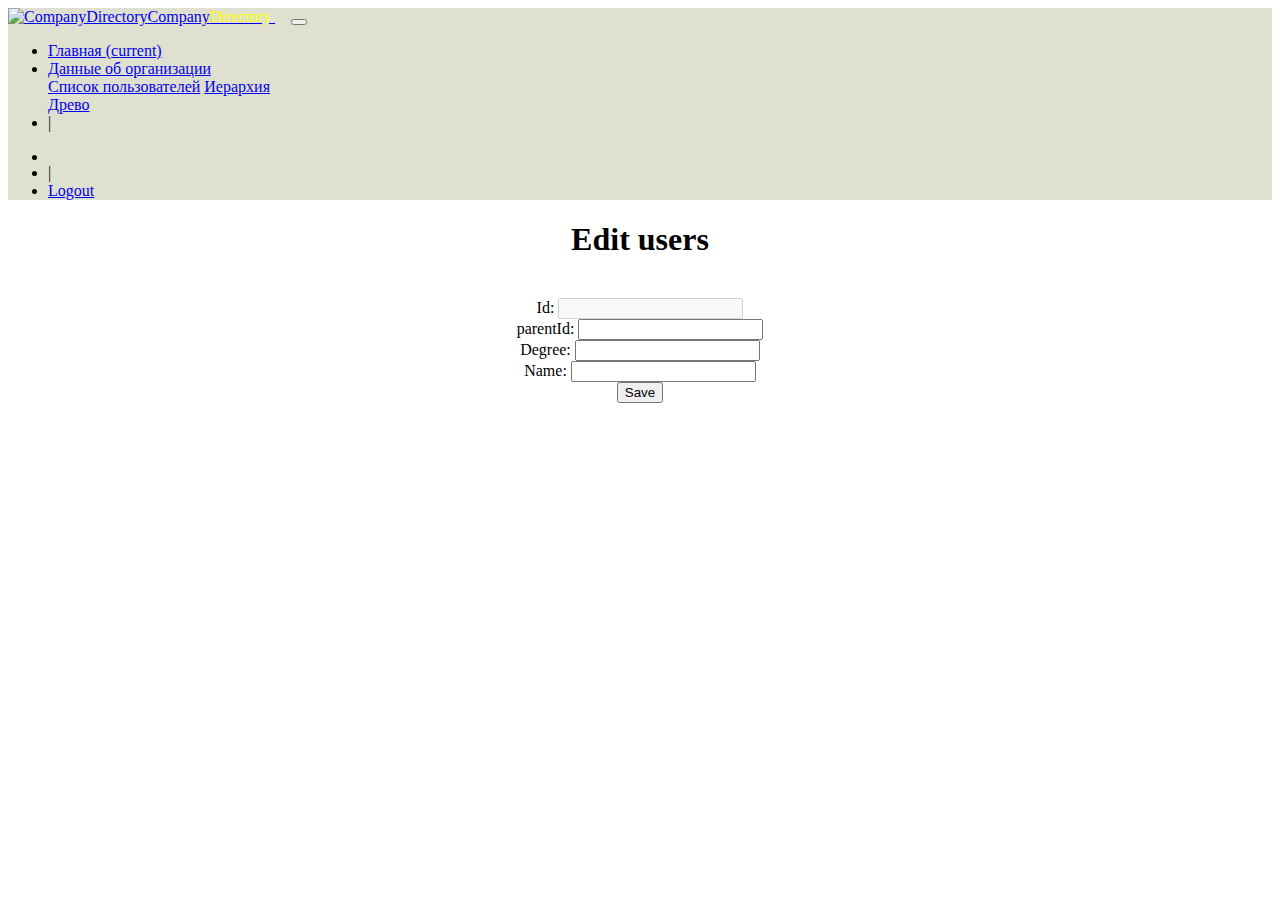
<file: src/main/resources/templates/edit_hierarchy.html>
<!DOCTYPE html>
<html xmlns="http://www.w3.org/1999/xhtml"
      xmlns:th="http://www.thymeleaf.org">
<head>
    <meta charset="utf-8"/>
    <title>Edit users</title>
    <link rel="stylesheet" th:href="@{/css/background.css}"/>
    <link rel="stylesheet" th:href="@{/css/bootstrap.css}"/>
    <!-- Load an icon library to show a hamburger menu (bars) on small screens -->
    <link rel="stylesheet"
          th:href="@{https://cdnjs.cloudflare.com/ajax/libs/font-awesome/4.7.0/css/font-awesome.min.css}"/>
</head>
<body>
<nav class="navbar navbar-expand-lg navbar-light" style="background-color: #e0e0d1 !important;">
    <a class="navbar-brand" href="/index">
        <img th:src="@{/img/eni-logo.png}" alt="CompanyDirectory"
             style="height: 20%; width: 20%;"/>Company<span
            style="color: yellow">Directory</span>
    </a>&nbsp;&nbsp;&nbsp;
    <button class="navbar-toggler" type="button" data-toggle="collapse" data-target="#navbarSupportedContent"
            aria-controls="navbarSupportedContent" aria-expanded="false" aria-label="Toggle navigation">
        <span class="navbar-toggler-icon"></span>
    </button>
    <div class="collapse navbar-collapse" id="navbarSupportedContent">
        <ul class="navbar-nav mr-auto">
            <li class="nav-item active">
                <a class="nav-link" href="/index">Главная <span class="sr-only">(current)</span></a>
            </li>
            <li class="nav-item dropdown">
                <a class="nav-link dropdown-toggle" href="#" id="navbarDropdownUsers" role="button"
                   data-toggle="dropdown"
                   aria-haspopup="true" aria-expanded="false">Данные об организации</a>
                <div class="dropdown-menu" aria-labelledby="navbarDropdownUsers">
                    <a class="dropdown-item" href="/allUsers">Список пользователей</a>
                    <a class="dropdown-item" href="/allHierarchy">Иерархия</a>
                    <div class="dropdown-divider"></div>
<!--                    <a class="dropdown-item" href="/positionsHierarchy">ТЕСТ</a>-->
                    <a class="dropdown-item" href="/showTree">Древо</a>
                </div>
            </li>
            <li class="nav-item">
                <a class="nav-link">|</a>
            </li>
            <li>
                <a class="navbar-brand"><p th:utext="${user_attr.displayName}"></p></a>
            </li>
            <li class="nav-item">
                <a class="nav-link">|</a>
            </li>
            <li class="nav-item">
                <a class="nav-link" href="/logout">Logout</a>
            </li>
        </ul>
    </div>
</nav>
<div align="center">
    <h1>Edit users</h1>
    <br/>
    <form action="#" th:action="@{/saveHierarchy/{id}(id=${hierarchy.getId()})}" th:object="${hierarchy}"
          method="post">
        <div class="container">
            <div class="row">
                <div class="col-sm">
                    <label>Id:
                        <input type="text" class="form-control input-group input-group-sm u-userDisplayName"
                               th:field="*{id}" readonly="readonly" disabled/>
                    </label>
                    <br>
                    <label>parentId:
                        <input type="number" class="form-control input-group input-group-sm u-userDisplayName"
                               th:field="*{parentId}"/>
                    </label>
                    <br>
                    <label>Degree:
                        <input type="text" class="form-control input-group input-group-sm u-userDisplayName"
                               th:field="*{degree}"/>
                    </label>
                    <br>
                    <label>Name:
                        <input type="text" class="form-control input-group input-group-sm u-userDisplayName"
                               th:field="*{name}"/>
                    </label>
                </div>
            </div>
            <button type="submit" class="btn btn-success btn-sm">Save</button>
        </div>
    </form>
</div>
<script src="https://code.jquery.com/jquery-3.2.1.slim.min.js"
        integrity="sha384-KJ3o2DKtIkvYIK3UENzmM7KCkRr/rE9/Qpg6aAZGJwFDMVNA/GpGFF93hXpG5KkN"
        crossorigin="anonymous"></script>
<script src="https://cdnjs.cloudflare.com/ajax/libs/popper.js/1.11.0/umd/popper.min.js"
        integrity="sha384-b/U6ypiBEHpOf/4+1nzFpr53nxSS+GLCkfwBdFNTxtclqqenISfwAzpKaMNFNmj4"
        crossorigin="anonymous"></script>
<script src="https://maxcdn.bootstrapcdn.com/bootstrap/4.0.0-beta/js/bootstrap.min.js"
        integrity="sha384-h0AbiXch4ZDo7tp9hKZ4TsHbi047NrKGLO3SEJAg45jXxnGIfYzk4Si90RDIqNm1"
        crossorigin="anonymous"></script>
</body>
</html>
</file>
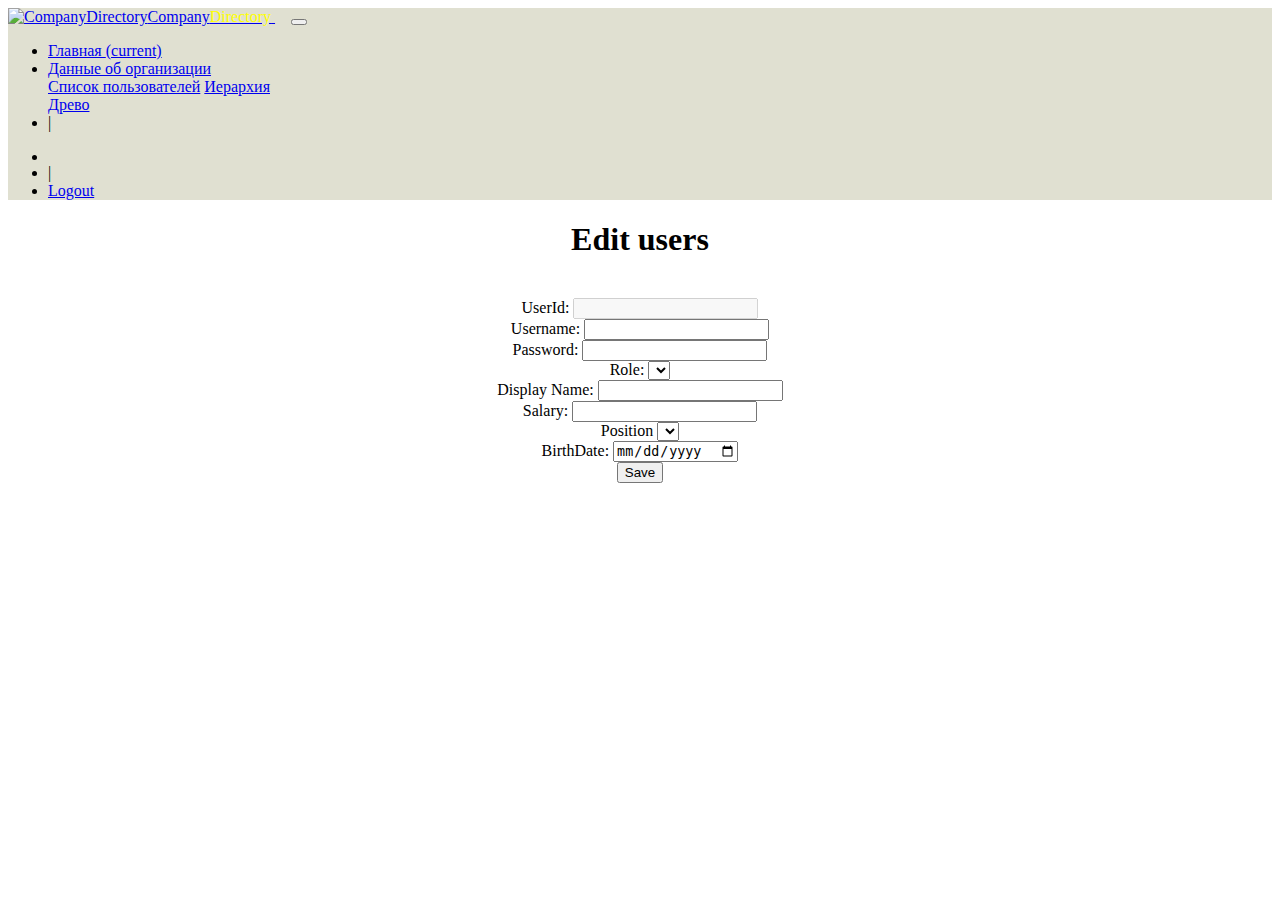
<file: src/main/resources/templates/edit_users.html>
<!DOCTYPE html>
<html xmlns="http://www.w3.org/1999/xhtml"
      xmlns:th="http://www.thymeleaf.org">
<head>
    <meta charset="utf-8"/>
    <title>Edit users</title>
    <link rel="stylesheet" th:href="@{/css/background.css}"/>
    <link rel="stylesheet" th:href="@{/css/bootstrap.css}"/>
    <!-- Load an icon library to show a hamburger menu (bars) on small screens -->
    <link rel="stylesheet"
          th:href="@{https://cdnjs.cloudflare.com/ajax/libs/font-awesome/4.7.0/css/font-awesome.min.css}"/>
</head>
<body>
<nav class="navbar navbar-expand-lg navbar-light" style="background-color: #e0e0d1 !important;">
    <a class="navbar-brand" href="/index">
        <img th:src="@{/img/eni-logo.png}" alt="CompanyDirectory"
             style="height: 20%; width: 20%;"/>Company<span
            style="color: yellow">Directory</span>
    </a>&nbsp;&nbsp;&nbsp;
    <button class="navbar-toggler" type="button" data-toggle="collapse" data-target="#navbarSupportedContent"
            aria-controls="navbarSupportedContent" aria-expanded="false" aria-label="Toggle navigation">
        <span class="navbar-toggler-icon"></span>
    </button>
    <div class="collapse navbar-collapse" id="navbarSupportedContent">
        <ul class="navbar-nav mr-auto">
            <li class="nav-item active">
                <a class="nav-link" href="/index">Главная <span class="sr-only">(current)</span></a>
            </li>
            <li class="nav-item dropdown">
                <a class="nav-link dropdown-toggle" href="#" id="navbarDropdownUsers" role="button"
                   data-toggle="dropdown"
                   aria-haspopup="true" aria-expanded="false">Данные об организации</a>
                <div class="dropdown-menu" aria-labelledby="navbarDropdownUsers">
                    <a class="dropdown-item" href="/allUsers">Список пользователей</a>
                    <a class="dropdown-item" href="/allHierarchy">Иерархия</a>
                    <div class="dropdown-divider"></div>
<!--                    <a class="dropdown-item" href="/positionsHierarchy">ТЕСТ</a>-->
                    <a class="dropdown-item" href="/showTree">Древо</a>
                </div>
            </li>
            <li class="nav-item">
                <a class="nav-link">|</a>
            </li>
            <li>
                <a class="navbar-brand"><p th:utext="${user_attr.displayName}"></p></a>
            </li>
            <li class="nav-item">
                <a class="nav-link">|</a>
            </li>
            <li class="nav-item">
                <a class="nav-link" href="/logout">Logout</a>
            </li>
        </ul>
    </div>
</nav>
<div align="center">
    <h1>Edit users</h1>
    <br/>
    <form action="#" th:action="@{/save/{id}(id=${users.getUserId()})}" th:object="${users}"
          method="post">
        <div class="container">
            <div class="row">
                <div class="col-sm">
                    <label>UserId:
                        <input type="number" class="form-control input-group input-group-sm u-userDisplayName"
                               th:field="*{userId}" readonly="readonly" disabled/>
                    </label>
                    <br>
                    <label>Username:
                        <input type="text" class="form-control input-group input-group-sm u-userDisplayName"
                               th:field="*{userName}"/>
                    </label>
                    <br>
                    <label>Password:
                        <input type="password" class="form-control input-group input-group-sm" th:field="*{userPwd}"/>
                    </label>
                    <br>
                    <label>Role:
                        <select class="form-control" th:field="*{userRoleRef}">
                            <option th:value="2" th:text="Moder"></option>
                            <option th:value="3" th:text="User"></option>
                        </select>
                    </label>
                </div>
                <div class="col-sm">
                    <label>Display Name:
                        <input type="text" class="form-control input-group input-group-sm" th:field="*{displayName}"/>
                    </label>
                    <br>
                    <label>Salary:
                        <input type="number" class="form-control input-group input-group-sm" th:field="*{salary}"/>
                    </label>
                    <br>
                    <label>Position
                        <select th:field="*{positionRef}" class="form-control">
                            <option th:each="test : ${jobList}"
                                    th:value="${test.getId()}"
                                    th:text="${test.getJobName()}"></option>
                        </select>
                    </label>
                    <br>
                    <label>BirthDate:
                        <input type="date" name="date" class="form-control input-group input-group-sm"
                               th:field="*{birthDate}"/>
                    </label>
                </div>
            </div>
            <button type="submit" class="btn btn-success btn-sm">Save</button>
        </div>
    </form>
</div>
<script src="https://code.jquery.com/jquery-3.2.1.slim.min.js"
        integrity="sha384-KJ3o2DKtIkvYIK3UENzmM7KCkRr/rE9/Qpg6aAZGJwFDMVNA/GpGFF93hXpG5KkN"
        crossorigin="anonymous"></script>
<script src="https://cdnjs.cloudflare.com/ajax/libs/popper.js/1.11.0/umd/popper.min.js"
        integrity="sha384-b/U6ypiBEHpOf/4+1nzFpr53nxSS+GLCkfwBdFNTxtclqqenISfwAzpKaMNFNmj4"
        crossorigin="anonymous"></script>
<script src="https://maxcdn.bootstrapcdn.com/bootstrap/4.0.0-beta/js/bootstrap.min.js"
        integrity="sha384-h0AbiXch4ZDo7tp9hKZ4TsHbi047NrKGLO3SEJAg45jXxnGIfYzk4Si90RDIqNm1"
        crossorigin="anonymous"></script>
</body>
</html>
</file>
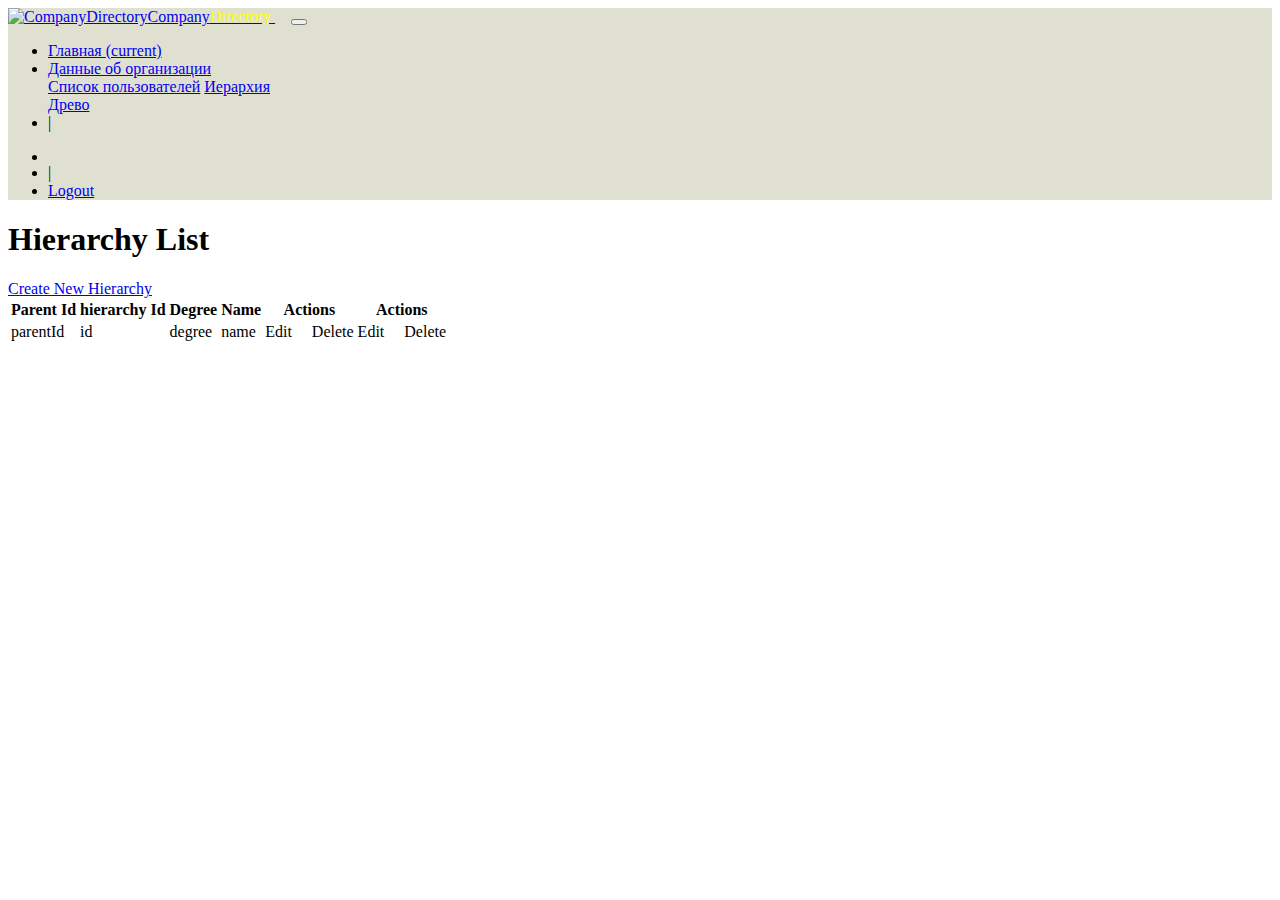
<file: src/main/resources/templates/hierarchy_list.html>
<!DOCTYPE html>
<html xmlns="http://www.w3.org/1999/xhtml"
      xmlns:th="http://www.thymeleaf.org">
<head>
    <meta charset="utf-8"/>
    <title>Company Direction</title>
    <link rel="stylesheet" th:href="@{/css/bootstrap.css}"/>
    <link rel="stylesheet" th:href="@{/css/background.css}"/>
    <link type="text/javascript" th:href="@{/js/bootstrap.js}"/>
    <link rel="stylesheet" th:href="@{https://cdn.datatables.net/1.10.2/css/jquery.dataTables.min.css}">
    <link th:href="@{https://maxcdn.bootstrapcdn.com/bootstrap/4.0.0-beta.3/css/bootstrap.min.css}" rel="stylesheet"/>
    <link rel="stylesheet"
          th:href="@{https://cdnjs.cloudflare.com/ajax/libs/font-awesome/4.7.0/css/font-awesome.min.css}"/>
</head>
<body>
<nav class="navbar navbar-expand-lg navbar-light" style="background-color: #e0e0d1 !important;">
    <a class="navbar-brand" href="/index">
        <img th:src="@{/img/eni-logo.png}" alt="CompanyDirectory"
             style="height: 20%; width: 20%;"/>Company<span
            style="color: yellow">Directory</span>
    </a>&nbsp;&nbsp;&nbsp;
    <button class="navbar-toggler" type="button" data-toggle="collapse" data-target="#navbarSupportedContent"
            aria-controls="navbarSupportedContent" aria-expanded="false" aria-label="Toggle navigation">
        <span class="navbar-toggler-icon"></span>
    </button>
    <div class="collapse navbar-collapse" id="navbarSupportedContent">
        <ul class="navbar-nav mr-auto">
            <li class="nav-item active">
                <a class="nav-link" href="/index">Главная <span class="sr-only">(current)</span></a>
            </li>
            <li class="nav-item dropdown">
                <a class="nav-link dropdown-toggle" href="#" id="navbarDropdownUsers" role="button"
                   data-toggle="dropdown"
                   aria-haspopup="true" aria-expanded="false">Данные об организации</a>
                <div class="dropdown-menu" aria-labelledby="navbarDropdownUsers">
                    <a class="dropdown-item" href="/allUsers">Список пользователей</a>
                    <a class="dropdown-item" href="/allHierarchy">Иерархия</a>
                    <div class="dropdown-divider"></div>
<!--                    <a class="dropdown-item" href="/positionsHierarchy">ТЕСТ</a>-->
                    <a class="dropdown-item" href="/showTree">Древо</a>
                </div>
            </li>
            <li class="nav-item">
                <a class="nav-link">|</a>
            </li>
            <li>
                <a class="navbar-brand"><p th:utext="${user_attr.displayName}"></p></a>
            </li>
            <li class="nav-item">
                <a class="nav-link">|</a>
            </li>
            <li class="nav-item">
                <a class="nav-link" href="/logout">Logout</a>
            </li>
        </ul>
    </div>
</nav>
<div class="container text-center">
    <h1>Hierarchy List</h1>
    <a href="/newHierarchy">Create New Hierarchy</a>
    <div class="table-responsive">
        <table class="table table-striped table-bordered table-sm" id="myTable">
            <thead>
            <tr>
                <th>Parent Id</th>
                <th>hierarchy Id</th>
                <th>Degree</th>
                <th>Name</th>

                <div th:switch="${user_attr.getUserRoleRef()}">
                    <!--Админ может удалять и изменить-->
                    <div th:case="1">
                        <th>Actions</th>
                    </div>
                    <!--Модер может удалять и изменять-->
                    <div th:case="2">
                        <th>Actions</th>
                    </div>
                </div>

            </tr>
            </thead>
            <tbody>
            <tr th:each="hierarchy : ${listHierarchy}">
                <td th:text="${hierarchy.parentId}">parentId</td>
                <td th:text="${hierarchy.id}">id</td>
                <td th:text="${hierarchy.degree}">degree</td>
                <td th:text="${hierarchy.name}">name</td>
                <div th:switch="${user_attr.getUserRoleRef()}">
                    <!--<td th:text="${users.position}">position</td> -->
                    <!--Админ может удалять и изменить-->
                    <div th:case="1">
                        <td>
                            <a th:href="@{/editHierarchy/{id}(id=${hierarchy.id})}">Edit</a>
                            &nbsp;&nbsp;&nbsp;
                            <a th:href="@{/deleteHierarchy/{id}(id=${hierarchy.id})}">Delete</a>
                        </td>
                    </div>
                    <!--Модер может удалять и изменять-->
                    <div th:case="2">
                        <td>
                            <a th:href="@{/editHierarchy/{id}(id=${hierarchy.id})}">Edit</a>
                            &nbsp;&nbsp;&nbsp;
                            <a th:href="@{/deleteHierarchy/{id}(id=${hierarchy.id})}">Delete</a>
                        </td>
                    </div>
                </div>
            </tr>
            </tbody>
        </table>
    </div>
</div>
<script th:src="@{https://code.jquery.com/jquery-3.2.1.min.js}"></script>
<script type="text/javascript" th:src="@{https://cdn.datatables.net/1.10.2/js/jquery.dataTables.min.js}"></script>
<script th:src="@{https://maxcdn.bootstrapcdn.com/bootstrap/4.0.0-beta.3/js/bootstrap.min.js}"></script>
<script>
    $(document).ready(function () {
        $('#myTable').dataTable({
            "oLanguage": {
                "oPaginate": {
                    "sPrevious": "<-",
                    "sNext": "->",
                    "sLast": "-->>"
                },
                "sZeroRecords": "Записей не найдено :-(",
                "sInfoEmpty": "Предоставлено 0 до 0 из 0 записей",
                "sInfoFiltered": "(найдено из _MAX_ общих записей)",
                "sInfo": "Предоставляю от _START_ до _END_ из _TOTAL_ записей",
                "sSearch": "Поиск:",
                "sLoadingRecords": "Ожидайте - загружаю...",
                "sLengthMenu": 'Показать <select>' +
                        '<option value="10">10</option>' +
                        '<option value="20">20</option>' +
                        '<option value="30">30</option>' +
                        '<option value="40">40</option>' +
                        '<option value="50">50</option>' +
                        '<option value="-1">Все</option>' +
                        '</select> записи/ей'
            }
        });
    })
</script>
</body>
</html>
</file>
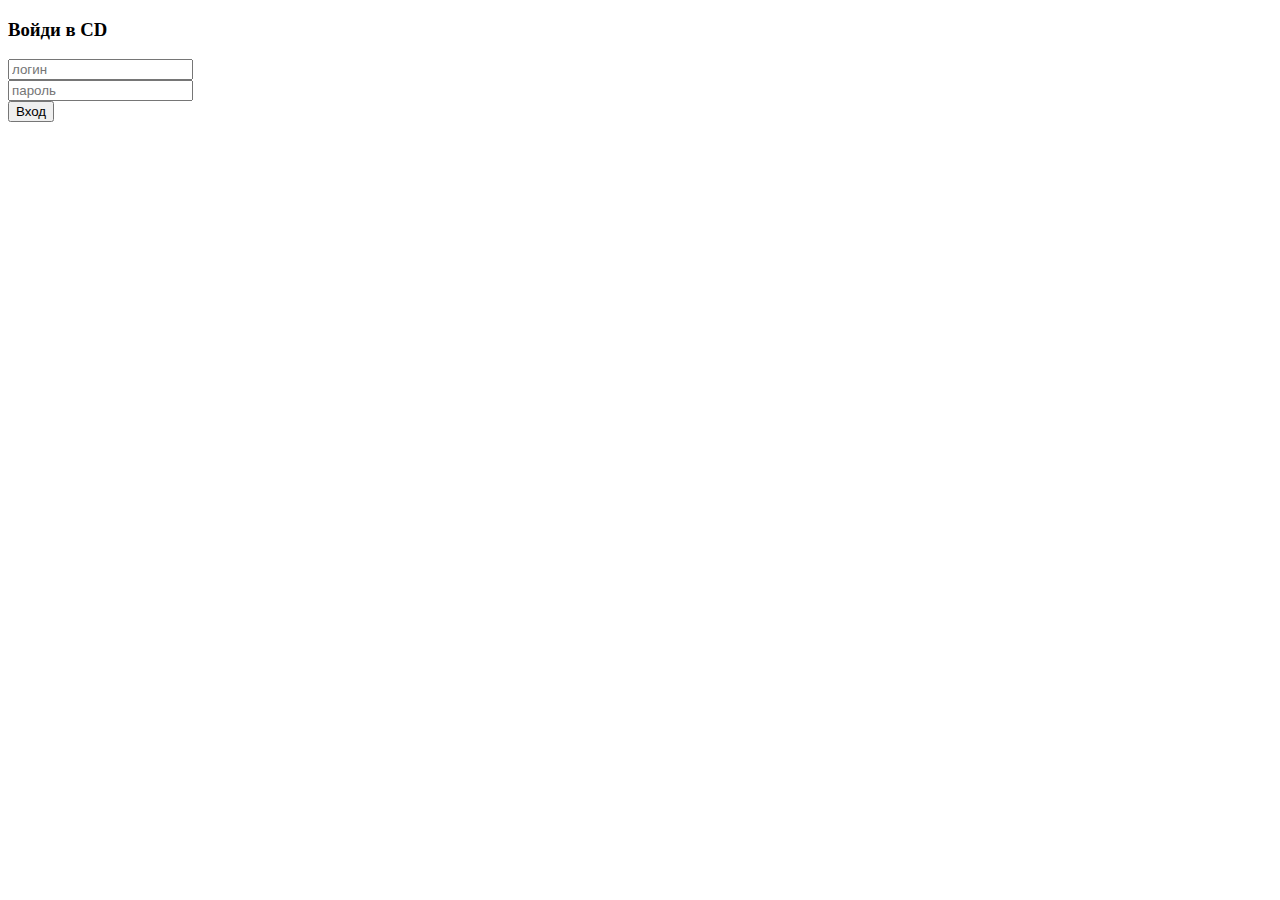
<file: src/main/resources/templates/login.html>
<!DOCTYPE html>
<html lang="en" xmlns="http://www.w3.org/1999/xhtml"
      xmlns:th="http://www.thymeleaf.org">
<head>
    <meta charset="utf-8"/>
    <title>Company Direction</title>
    <meta http-equiv="x-ua-compatible" content="IE=edge"/>
    <meta http-equiv="Pragma" content="no-cache"/>
    <meta http-equiv="Cache-Control" content="no-cache"/>
    <link rel="stylesheet" th:href="@{/css/bootstrap.css}"/>
    <link rel="stylesheet" th:href="@{/css/custom.css}"/>
    <!-- Load an icon library to show a hamburger menu (bars) on small screens -->
    <link rel="stylesheet" th:href="@{https://cdnjs.cloudflare.com/ajax/libs/font-awesome/4.7.0/css/font-awesome.min.css}"/>
</head>
<body>
<div class="container">
    <div class="d-flex justify-content-center h-100">
        <div class="card">
            <div class="card-header">
                <h3>Войди в CD</h3>
            </div>
            <div class="card-body">
                <form action="/login" method="post">
                    <div class="input-group form-group">
                        <div class="input-group-prepend">
                            <span class="input-group-text"><i class="fa fa-user"></i></span>
                        </div>
                        <input type="text" class="form-control" placeholder="логин" name="username">
                    </div>
                    <div class="input-group form-group">
                        <div class="input-group-prepend">
                            <span class="input-group-text"><i class="fa fa-key"></i></span>
                        </div>
                        <input type="password" class="form-control" placeholder="пароль" name="password">
                    </div>
                    <div class="form-group">
                        <input type="submit" value="Вход" class="btn float-right login_btn">
                    </div>
                </form>
            </div>
        </div>
    </div>
</div>
</body>
</html>
</file>
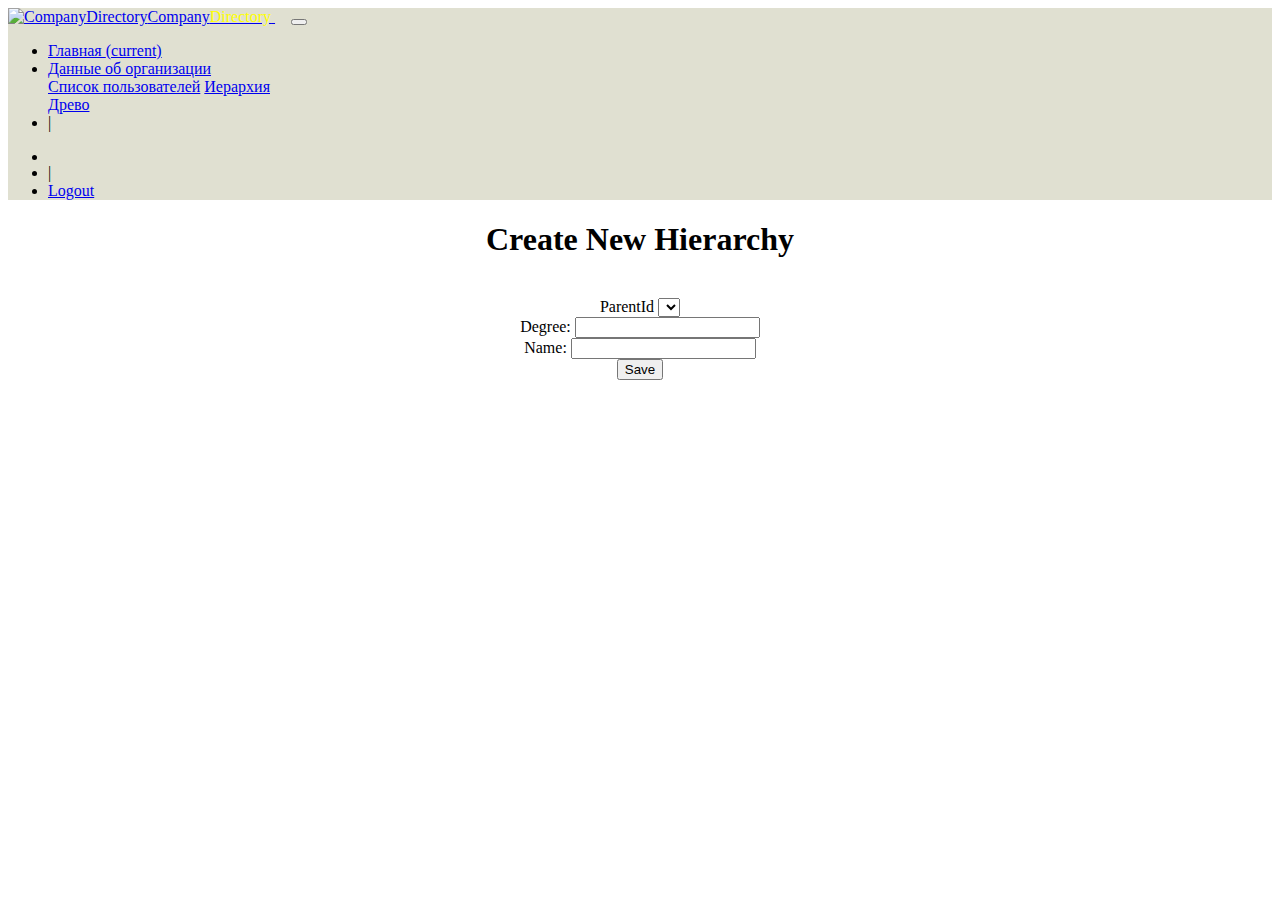
<file: src/main/resources/templates/new_hierarchy.html>
<!DOCTYPE html>
<html xmlns="http://www.w3.org/1999/xhtml"
      xmlns:th="http://www.thymeleaf.org">
<head>
    <meta charset="utf-8"/>
    <title>Create New Hierarchy</title>
    <link rel="stylesheet" th:href="@{/css/background.css}"/>
    <link rel="stylesheet" th:href="@{/css/bootstrap.css}"/>
    <!-- Load an icon library to show a hamburger menu (bars) on small screens -->
    <link rel="stylesheet"
          th:href="@{https://cdnjs.cloudflare.com/ajax/libs/font-awesome/4.7.0/css/font-awesome.min.css}"/>
</head>
<body>
<nav class="navbar navbar-expand-lg navbar-light" style="background-color: #e0e0d1 !important;">
    <a class="navbar-brand" href="/index">
        <img th:src="@{/img/eni-logo.png}" alt="CompanyDirectory"
             style="height: 20%; width: 20%;"/>Company<span
            style="color: yellow">Directory</span>
    </a>&nbsp;&nbsp;&nbsp;
    <button class="navbar-toggler" type="button" data-toggle="collapse" data-target="#navbarSupportedContent"
            aria-controls="navbarSupportedContent" aria-expanded="false" aria-label="Toggle navigation">
        <span class="navbar-toggler-icon"></span>
    </button>
    <div class="collapse navbar-collapse" id="navbarSupportedContent">
        <ul class="navbar-nav mr-auto">
            <li class="nav-item active">
                <a class="nav-link" href="/index">Главная <span class="sr-only">(current)</span></a>
            </li>
            <li class="nav-item dropdown">
                <a class="nav-link dropdown-toggle" href="#" id="navbarDropdownUsers" role="button"
                   data-toggle="dropdown"
                   aria-haspopup="true" aria-expanded="false">Данные об организации</a>
                <div class="dropdown-menu" aria-labelledby="navbarDropdownUsers">
                    <a class="dropdown-item" href="/allUsers">Список пользователей</a>
                    <a class="dropdown-item" href="/allHierarchy">Иерархия</a>
                    <div class="dropdown-divider"></div>
                    <!--                    <a class="dropdown-item" href="/positionsHierarchy">ТЕСТ</a>-->
                    <a class="dropdown-item" href="/showTree">Древо</a>
                </div>
            </li>
            <li class="nav-item">
                <a class="nav-link">|</a>
            </li>
            <li>
                <a class="navbar-brand"><p th:utext="${user_attr.displayName}"></p></a>
            </li>
            <li class="nav-item">
                <a class="nav-link">|</a>
            </li>
            <li class="nav-item">
                <a class="nav-link" href="/logout">Logout</a>
            </li>
        </ul>
    </div>
</nav>
<div align="center">
    <h1>Create New Hierarchy</h1>
    <br/>
    <form action="#" th:action="@{/saveHierarchy}" th:object="${hierarchy}"
          method="post">
        <div class="container">
            <div class="d-flex justify-content-center">
                <label>ParentId
                    <select th:field="*{parentId}" class="form-control">
                        <option th:value="0" th:text="''"></option>
                        <option th:each="test : ${positionHierarchy}"
                                th:value="${test.getId()}"
                                th:text="${test.getDegree()} + ' ' + ${test.getName()}"></option>
                    </select>
                </label>
                <br>
                <label>Degree:
                    <input type="text" th:field="*{degree}" class="form-control input-group input-group-sm"/>
                </label>
                <br>
                <label>Name:
                    <input type="text" th:field="*{name}" class="form-control input-group input-group-sm"/>
                </label>
            </div>
            <button type="submit" class="btn btn-success btn-sm">Save</button>
        </div>
    </form>
</div>
<script src="https://code.jquery.com/jquery-3.2.1.slim.min.js"
        integrity="sha384-KJ3o2DKtIkvYIK3UENzmM7KCkRr/rE9/Qpg6aAZGJwFDMVNA/GpGFF93hXpG5KkN"
        crossorigin="anonymous"></script>
<script src="https://cdnjs.cloudflare.com/ajax/libs/popper.js/1.11.0/umd/popper.min.js"
        integrity="sha384-b/U6ypiBEHpOf/4+1nzFpr53nxSS+GLCkfwBdFNTxtclqqenISfwAzpKaMNFNmj4"
        crossorigin="anonymous"></script>
<script src="https://maxcdn.bootstrapcdn.com/bootstrap/4.0.0-beta/js/bootstrap.min.js"
        integrity="sha384-h0AbiXch4ZDo7tp9hKZ4TsHbi047NrKGLO3SEJAg45jXxnGIfYzk4Si90RDIqNm1"
        crossorigin="anonymous"></script>
</body>
</html>
</file>
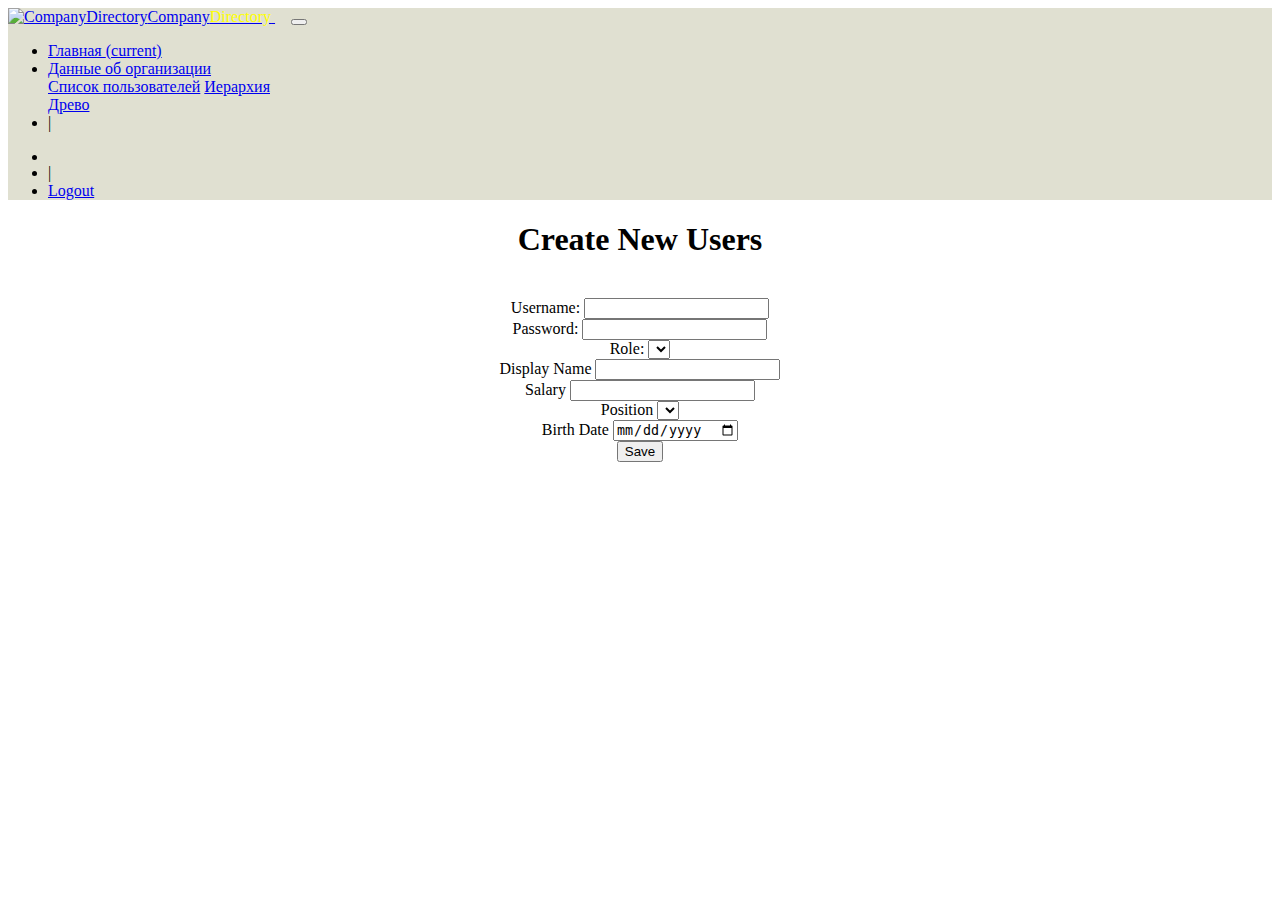
<file: src/main/resources/templates/new_users.html>
<!DOCTYPE html>
<html xmlns="http://www.w3.org/1999/xhtml"
      xmlns:th="http://www.thymeleaf.org">
<head>
    <meta charset="utf-8"/>
    <title>Create New Users</title>
    <link rel="stylesheet" th:href="@{/css/background.css}"/>
    <link rel="stylesheet" th:href="@{/css/bootstrap.css}"/>
    <!-- Load an icon library to show a hamburger menu (bars) on small screens -->
    <link rel="stylesheet"
          th:href="@{https://cdnjs.cloudflare.com/ajax/libs/font-awesome/4.7.0/css/font-awesome.min.css}"/>
</head>
<body>
<nav class="navbar navbar-expand-lg navbar-light" style="background-color: #e0e0d1 !important;">
    <a class="navbar-brand" href="/index">
        <img th:src="@{/img/eni-logo.png}" alt="CompanyDirectory"
             style="height: 20%; width: 20%;"/>Company<span
            style="color: yellow">Directory</span>
    </a>&nbsp;&nbsp;&nbsp;
    <button class="navbar-toggler" type="button" data-toggle="collapse" data-target="#navbarSupportedContent"
            aria-controls="navbarSupportedContent" aria-expanded="false" aria-label="Toggle navigation">
        <span class="navbar-toggler-icon"></span>
    </button>
    <div class="collapse navbar-collapse" id="navbarSupportedContent">
        <ul class="navbar-nav mr-auto">
            <li class="nav-item active">
                <a class="nav-link" href="/index">Главная <span class="sr-only">(current)</span></a>
            </li>
            <li class="nav-item dropdown">
                <a class="nav-link dropdown-toggle" href="#" id="navbarDropdownUsers" role="button"
                   data-toggle="dropdown"
                   aria-haspopup="true" aria-expanded="false">Данные об организации</a>
                <div class="dropdown-menu" aria-labelledby="navbarDropdownUsers">
                    <a class="dropdown-item" href="/allUsers">Список пользователей</a>
                    <a class="dropdown-item" href="/allHierarchy">Иерархия</a>
                    <div class="dropdown-divider"></div>
<!--                    <a class="dropdown-item" href="/positionsHierarchy">ТЕСТ</a>-->
                    <a class="dropdown-item" href="/showTree">Древо</a>
                </div>
            </li>
            <li class="nav-item">
                <a class="nav-link">|</a>
            </li>
            <li>
                <a class="navbar-brand"><p th:utext="${user_attr.displayName}"></p></a>
            </li>
            <li class="nav-item">
                <a class="nav-link">|</a>
            </li>
            <li class="nav-item">
                <a class="nav-link" href="/logout">Logout</a>
            </li>
        </ul>
    </div>
</nav>
<div align="center">
    <h1>Create New Users</h1>
    <br/>
    <form action="#" th:action="@{/save}" th:object="${users}"
          method="post">
        <div class="container">
            <div class="row">
                <div class="col-sm">
                    <label>Username:
                        <input type="text" th:field="*{userName}" class="form-control input-group input-group-sm"/>
                    </label>
                    <br>
                    <label>Password:
                        <input type="password" th:field="*{userPwd}" class="form-control input-group input-group-sm"/>
                    </label>
                    <br>
                    <label>Role:
                        <select th:field="*{userRoleRef}" class="form-control">
                            <option th:value="2" th:text="Moder"></option>
                            <option th:value="3" th:text="User"></option>
                        </select>
                    </label>
                </div>
                <div class="col-sm">
                    <label>Display Name
                        <input type="text" th:field="*{displayName}" class="form-control input-group input-group-sm"/>
                    </label>
                    <br>
                    <label>Salary
                        <input type="number" th:field="*{salary}" class="form-control input-group input-group-sm"/>
                    </label>
                    <br>
                    <label>Position
                        <select th:field="*{positionRef}" class="form-control">
                            <option th:each="test : ${jobList}"
                                    th:value="${test.getId()}"
                                    th:text="${test.getJobName()}"></option>
                        </select>
                    </label>
                    <br>
                    <label>Birth Date
                        <input type="date" name="date" th:field="*{birthDate}" class="form-control input-group input-group-sm"/>
                    </label>
                </div>
            </div>
            <button type="submit" class="btn btn-success btn-sm">Save</button>
        </div>
    </form>
</div>
<script src="https://code.jquery.com/jquery-3.2.1.slim.min.js"
        integrity="sha384-KJ3o2DKtIkvYIK3UENzmM7KCkRr/rE9/Qpg6aAZGJwFDMVNA/GpGFF93hXpG5KkN"
        crossorigin="anonymous"></script>
<script src="https://cdnjs.cloudflare.com/ajax/libs/popper.js/1.11.0/umd/popper.min.js"
        integrity="sha384-b/U6ypiBEHpOf/4+1nzFpr53nxSS+GLCkfwBdFNTxtclqqenISfwAzpKaMNFNmj4"
        crossorigin="anonymous"></script>
<script src="https://maxcdn.bootstrapcdn.com/bootstrap/4.0.0-beta/js/bootstrap.min.js"
        integrity="sha384-h0AbiXch4ZDo7tp9hKZ4TsHbi047NrKGLO3SEJAg45jXxnGIfYzk4Si90RDIqNm1"
        crossorigin="anonymous"></script>
</body>
</html>
</file>
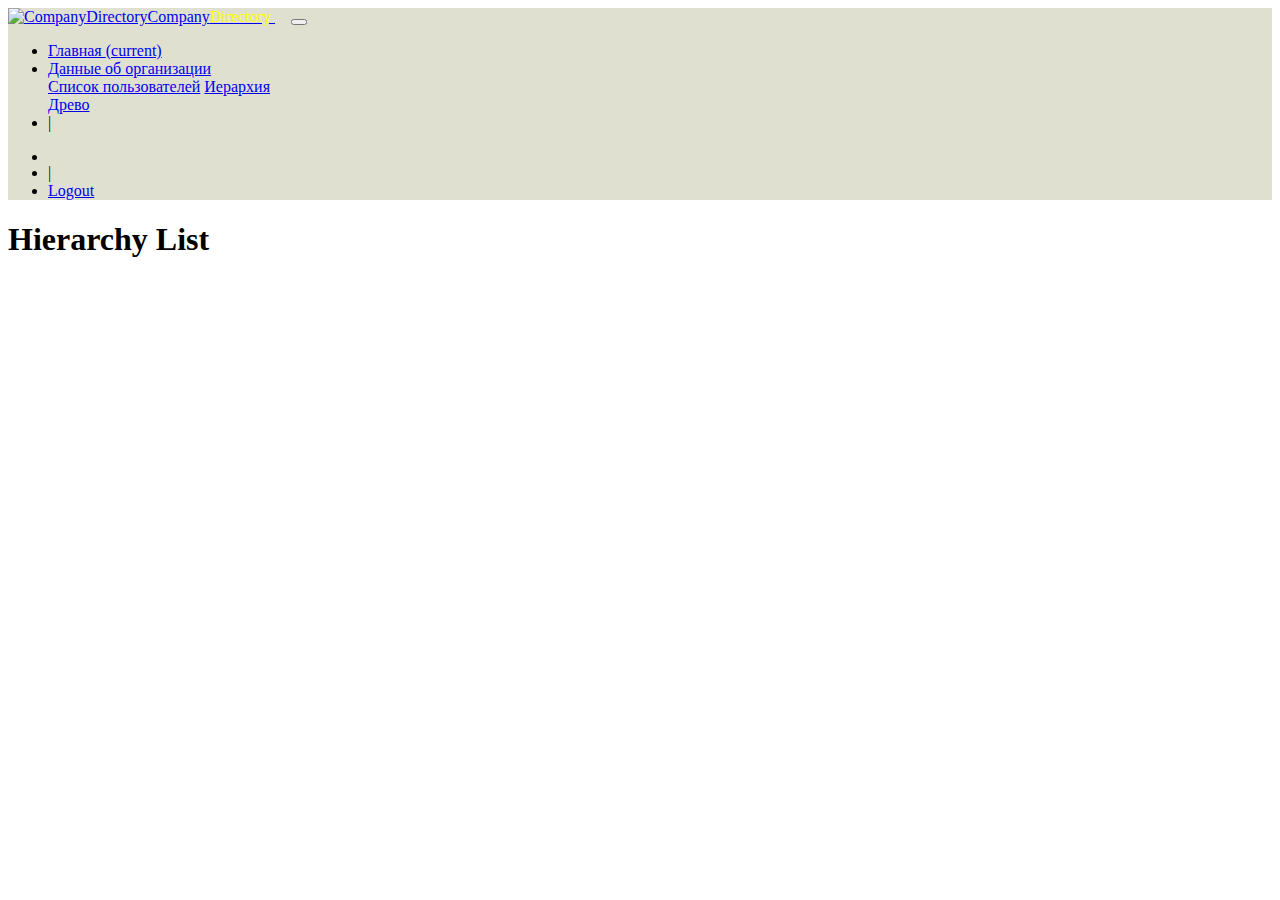
<file: src/main/resources/templates/tree.html>
<!DOCTYPE html>
<html lang="en" xmlns="http://www.w3.org/1999/xhtml"
      xmlns:th="http://www.thymeleaf.org">
<head>
    <meta charset="utf-8"/>
    <title>Company Direction</title>
    <link rel="stylesheet" th:href="@{/css/bootstrap.css}"/>
    <link rel="stylesheet" th:href="@{/css/background.css}"/>
    <link type="text/javascript" th:href="@{/js/bootstrap.js}"/>
    <link rel="stylesheet" th:href="@{https://cdn.datatables.net/1.10.2/css/jquery.dataTables.min.css}">
    <link th:href="@{https://maxcdn.bootstrapcdn.com/bootstrap/4.0.0-beta.3/css/bootstrap.min.css}" rel="stylesheet"/>
    <link rel="stylesheet"
          th:href="@{https://cdnjs.cloudflare.com/ajax/libs/font-awesome/4.7.0/css/font-awesome.min.css}"/>
</head>
<body>
<nav class="navbar navbar-expand-lg navbar-light" style="background-color: #e0e0d1 !important;">
    <a class="navbar-brand" href="/index">
        <img th:src="@{/img/eni-logo.png}" alt="CompanyDirectory"
             style="height: 20%; width: 20%;"/>Company<span
            style="color: yellow">Directory</span>
    </a>&nbsp;&nbsp;&nbsp;
    <button class="navbar-toggler" type="button" data-toggle="collapse" data-target="#navbarSupportedContent"
            aria-controls="navbarSupportedContent" aria-expanded="false" aria-label="Toggle navigation">
        <span class="navbar-toggler-icon"></span>
    </button>
    <div class="collapse navbar-collapse" id="navbarSupportedContent">
        <ul class="navbar-nav mr-auto">
            <li class="nav-item active">
                <a class="nav-link" href="/index">Главная <span class="sr-only">(current)</span></a>
            </li>
            <li class="nav-item dropdown">
                <a class="nav-link dropdown-toggle" href="#" id="navbarDropdownUsers" role="button"
                   data-toggle="dropdown"
                   aria-haspopup="true" aria-expanded="false">Данные об организации</a>
                <div class="dropdown-menu" aria-labelledby="navbarDropdownUsers">
                    <a class="dropdown-item" href="/allUsers">Список пользователей</a>
                    <a class="dropdown-item" href="/allHierarchy">Иерархия</a>
                    <div class="dropdown-divider"></div>
                    <!--                    <a class="dropdown-item" href="/positionsHierarchy">ТЕСТ</a>-->
                    <a class="dropdown-item" href="/showTree">Древо</a>
                </div>
            </li>
            <li class="nav-item">
                <a class="nav-link">|</a>
            </li>
            <li>
                <a class="navbar-brand"><p th:utext="${user_attr.displayName}"></p></a>
            </li>
            <li class="nav-item">
                <a class="nav-link">|</a>
            </li>
            <li class="nav-item">
                <a class="nav-link" href="/logout">Logout</a>
            </li>
        </ul>
    </div>
</nav>
<div class="container text-center">
    <h1>Hierarchy List</h1>
    <div class="table-responsive">
        <table class="table table-striped table-bordered table-sm" id="myTable">
            <thead>
            <tr>
                <th hidden>Parent Id</th>
                <th hidden>-------></th>
            </tr>
            </thead>
            <tbody>
            <tr th:each="hierarchy,iter : ${tree}">
                <td th:text="${hierarchy.degree}  + ' ' + ${hierarchy.name}"></td>
                <td th:each="sub_hierarchy : ${hierarchy.list} "
                    th:text="${sub_hierarchy.getDegree()} + ' ' + ${sub_hierarchy.getName()}"></td>
            </tr>
            </tbody>
        </table>
    </div>
</div>

<script th:src="@{https://code.jquery.com/jquery-3.2.1.min.js}"></script>
<script type="text/javascript" th:src="@{https://cdn.datatables.net/1.10.2/js/jquery.dataTables.min.js}"></script>
<script th:src="@{https://maxcdn.bootstrapcdn.com/bootstrap/4.0.0-beta.3/js/bootstrap.min.js}"></script>
<script>
    $(document).ready(function () {
        $('#myTable').dataTable({
            "oLanguage": {
                "oPaginate": {
                    "sPrevious": "<-",
                    "sNext": "->",
                    "sLast": "-->>"
                },
                "sZeroRecords": "Записей не найдено :-(",
                "sInfoEmpty": "Предоставлено 0 до 0 из 0 записей",
                "sInfoFiltered": "(найдено из _MAX_ общих записей)",
                "sInfo": "Предоставляю от _START_ до _END_ из _TOTAL_ записей",
                "sSearch": "Поиск:",
                "sLoadingRecords": "Ожидайте - загружаю...",
                "sLengthMenu": 'Показать <select>' +
                        '<option value="10">10</option>' +
                        '<option value="20">20</option>' +
                        '<option value="30">30</option>' +
                        '<option value="40">40</option>' +
                        '<option value="50">50</option>' +
                        '<option value="-1">Все</option>' +
                        '</select> записи/ей'
            }
        });
    })
</script>
</body>
</html>
</file>
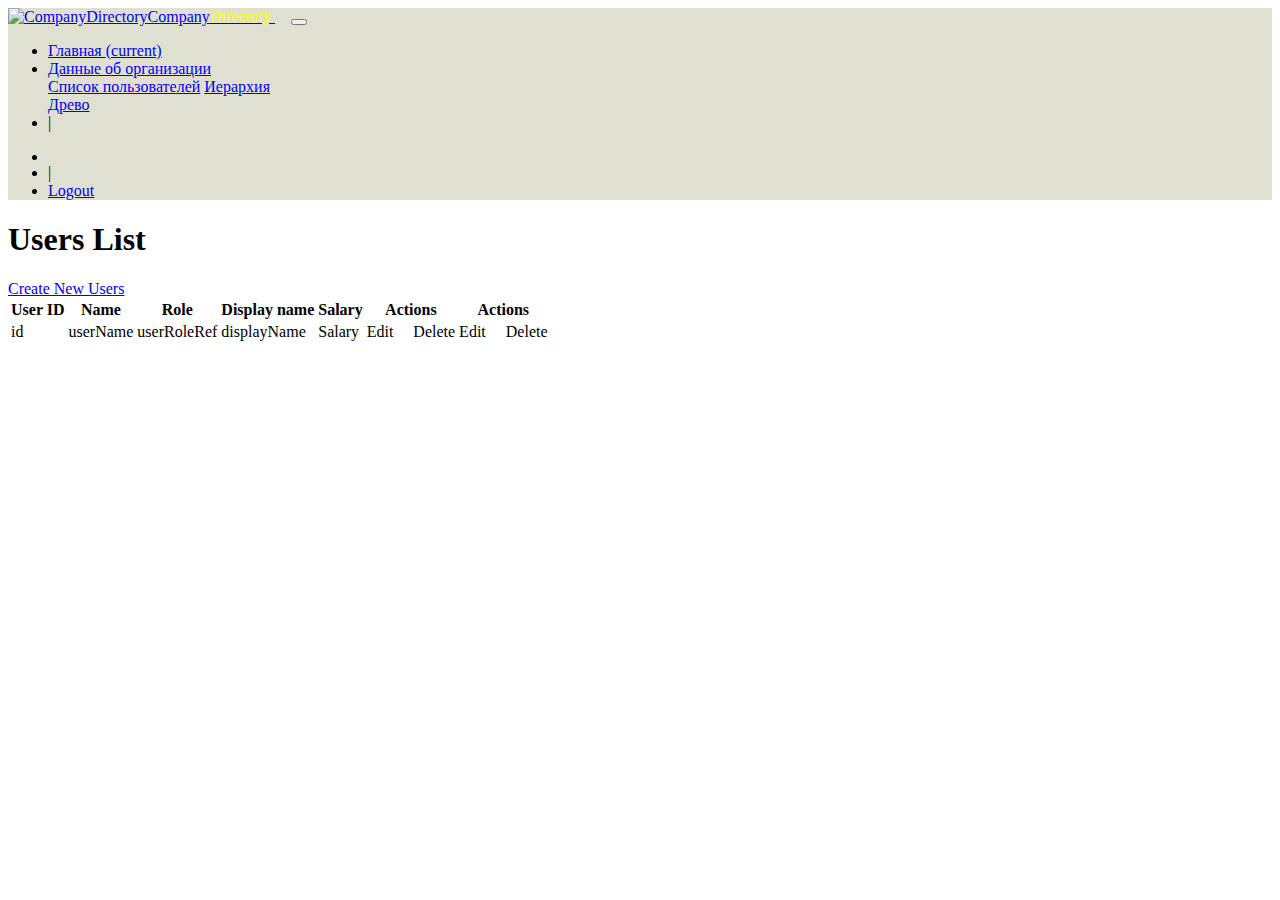
<file: src/main/resources/templates/users_list.html>
<!DOCTYPE html>
<html xmlns="http://www.w3.org/1999/xhtml"
      xmlns:th="http://www.thymeleaf.org">
<head>
    <meta charset="utf-8"/>
    <title>Company Direction</title>
    <link rel="stylesheet" th:href="@{/css/bootstrap.css}"/>
    <link rel="stylesheet" th:href="@{/css/background.css}"/>
    <link type="text/javascript" th:href="@{/js/bootstrap.js}"/>
    <link rel="stylesheet" th:href="@{https://cdn.datatables.net/1.10.2/css/jquery.dataTables.min.css}">
    <link th:href="@{https://maxcdn.bootstrapcdn.com/bootstrap/4.0.0-beta.3/css/bootstrap.min.css}" rel="stylesheet"/>
    <link rel="stylesheet"
          th:href="@{https://cdnjs.cloudflare.com/ajax/libs/font-awesome/4.7.0/css/font-awesome.min.css}"/>
</head>
<body>
<nav class="navbar navbar-expand-lg navbar-light" style="background-color: #e0e0d1 !important;">
    <a class="navbar-brand" href="/index">
        <img th:src="@{/img/eni-logo.png}" alt="CompanyDirectory"
             style="height: 20%; width: 20%;"/>Company<span
            style="color: yellow">Directory</span>
    </a>&nbsp;&nbsp;&nbsp;
    <button class="navbar-toggler" type="button" data-toggle="collapse" data-target="#navbarSupportedContent"
            aria-controls="navbarSupportedContent" aria-expanded="false" aria-label="Toggle navigation">
        <span class="navbar-toggler-icon"></span>
    </button>
    <div class="collapse navbar-collapse" id="navbarSupportedContent">
        <ul class="navbar-nav mr-auto">
            <li class="nav-item active">
                <a class="nav-link" href="/index">Главная <span class="sr-only">(current)</span></a>
            </li>
            <li class="nav-item dropdown">
                <a class="nav-link dropdown-toggle" href="#" id="navbarDropdownUsers" role="button"
                   data-toggle="dropdown"
                   aria-haspopup="true" aria-expanded="false">Данные об организации</a>
                <div class="dropdown-menu" aria-labelledby="navbarDropdownUsers">
                    <a class="dropdown-item" href="/allUsers">Список пользователей</a>
                    <a class="dropdown-item" href="/allHierarchy">Иерархия</a>
                    <div class="dropdown-divider"></div>
<!--                    <a class="dropdown-item" href="/positionsHierarchy">ТЕСТ</a>-->
                    <a class="dropdown-item" href="/showTree">Древо</a>
                </div>
            </li>
            <li class="nav-item">
                <a class="nav-link">|</a>
            </li>
            <li>
                <a class="navbar-brand"><p th:utext="${user_attr.displayName}"></p></a>
            </li>
            <li class="nav-item">
                <a class="nav-link">|</a>
            </li>
            <li class="nav-item">
                <a class="nav-link" href="/logout">Logout</a>
            </li>
        </ul>
    </div>
</nav>
<div class="container text-center">
    <h1>Users List</h1>
    <a href="/new">Create New Users</a>
    <div class="table-responsive">
        <table class="table table-striped table-bordered table-sm" id="myTable">
            <thead>
            <tr>
                <th>User ID</th>
                <th>Name</th>
                <th>Role</th>
                <th>Display name</th>
                <th>Salary</th>
                <div th:switch="${user_attr.getUserRoleRef()}">
                    <!--Админ может удалять и изменить-->
                    <div th:case="1">
                        <th>Actions</th>
                    </div>
                    <!--Модер может удалять и изменять-->
                    <div th:case="2">
                        <th>Actions</th>
                    </div>
                </div>

            </tr>
            </thead>
            <tbody>
            <tr th:each="users : ${listUsers}">
                <td th:text="${users.userId}">id</td>
                <td th:text="${users.userName}">userName</td>
                <td th:text="${users.userRoleRef}">userRoleRef</td>
                <td th:text="${users.displayName}">displayName</td>
                <td th:text="${users.salary}">Salary</td>
                <div th:switch="${user_attr.getUserRoleRef()}">
                    <!--Админ может удалять и изменить-->
                    <div th:case="1">
                        <td>
                            <a th:href="@{/edit/{id}(id=${users.userId})}">Edit</a>
                            &nbsp;&nbsp;&nbsp;
                            <a th:href="@{/delete/{id}(id=${users.userId})}">Delete</a>
                        </td>
                    </div>
                    <!--Модер может удалять и изменять-->
                    <div th:case="2">
                        <td>
                            <a th:href="@{/edit/{id}(id=${users.userId})}">Edit</a>
                            &nbsp;&nbsp;&nbsp;
                            <a th:href="@{/delete/{id}(id=${users.userId})}">Delete</a>
                        </td>
                    </div>
                </div>
            </tr>
            </tbody>
        </table>
    </div>
</div>
<script th:src="@{https://code.jquery.com/jquery-3.2.1.min.js}"></script>
<script type="text/javascript" th:src="@{https://cdn.datatables.net/1.10.2/js/jquery.dataTables.min.js}"></script>
<script th:src="@{https://maxcdn.bootstrapcdn.com/bootstrap/4.0.0-beta.3/js/bootstrap.min.js}"></script>
<script>
    $(document).ready(function () {
        $('#myTable').dataTable({
            "oLanguage": {
                "oPaginate": {
                    "sPrevious": "<-",
                    "sNext": "->",
                    "sLast": "-->>"
                },
                "sZeroRecords": "Записей не найдено :-(",
                "sInfoEmpty": "Предоставлено 0 до 0 из 0 записей",
                "sInfoFiltered": "(найдено из _MAX_ общих записей)",
                "sInfo": "Предоставляю от _START_ до _END_ из _TOTAL_ записей",
                "sSearch": "Поиск:",
                "sLoadingRecords": "Ожидайте - загружаю...",
                "sLengthMenu": 'Показать <select>' +
                        '<option value="10">10</option>' +
                        '<option value="20">20</option>' +
                        '<option value="30">30</option>' +
                        '<option value="40">40</option>' +
                        '<option value="50">50</option>' +
                        '<option value="-1">Все</option>' +
                        '</select> записи/ей'
            }
        });
    })
</script>
</body>
</html>
</file>
